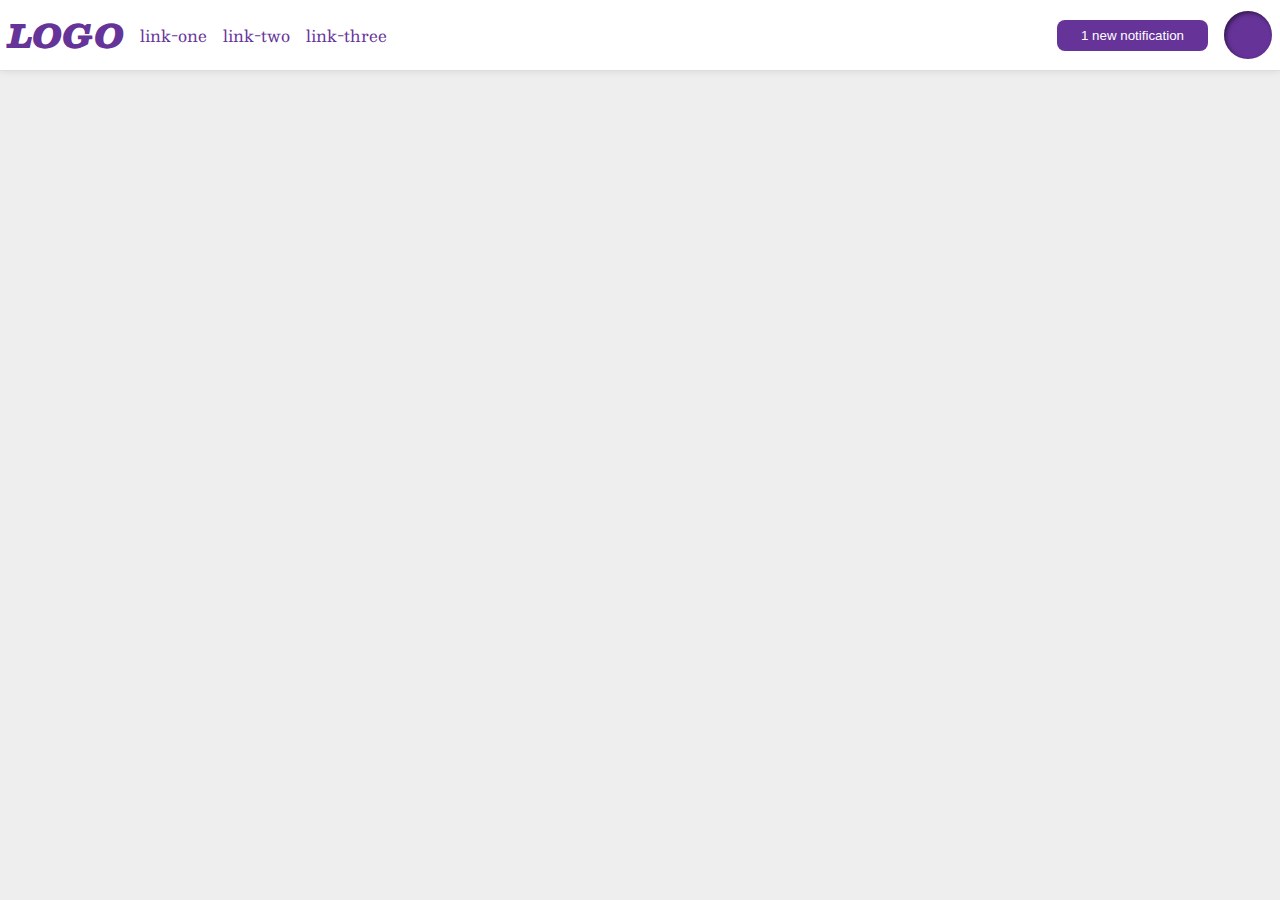
<file: flex/03-flex-header-2/index.html>
<!DOCTYPE html>
<html lang="en">
  <head>
    <meta charset="UTF-8">
    <meta http-equiv="X-UA-Compatible" content="IE=edge">
    <meta name="viewport" content="width=device-width, initial-scale=1.0">
    <title>Flex Header 2</title>
    <link rel="stylesheet" href="style.css">
  </head>
  <body>
    <div class="header">
      <div class="left">
      <div class="logo">
        LOGO
      </div>
      <ul class="links">
        <li><a href="google.com">link-one</a></li>
        <li><a href="google.com">link-two</a></li>
        <li><a href="google.com">link-three</a></li>
      </ul>
    
      </div>
      <div class="right">
        <button class="notifications">
          1 new notification
        </button>
 
      <div class="profile-image"></div>
    </div>
  </div>

  </body>
</html>
</file>
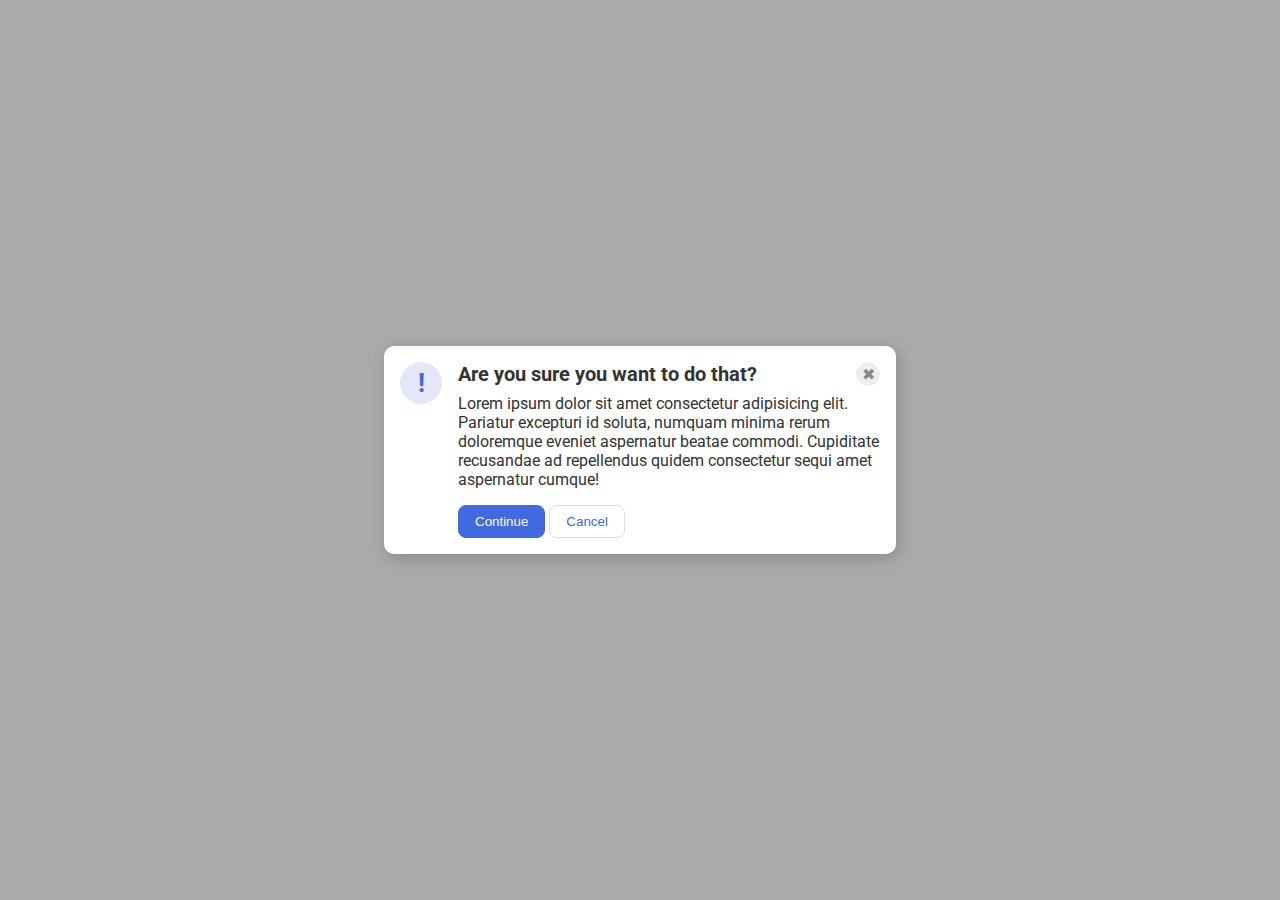
<file: flex/05-flex-modal/index.html>
<!DOCTYPE html>
<html lang="en">
  <head>
    <meta charset="UTF-8">
    <meta http-equiv="X-UA-Compatible" content="IE=edge">
    <meta name="viewport" content="width=device-width, initial-scale=1.0">
    <link rel="stylesheet" href="style.css">
    <title>Modal</title>
  </head>

  <body>
    <div class="modal">
      <div class="icon">!</div>
      <div class="textgroup">
      <div class="header">Are you sure you want to do that?
        <button class="close-button">✖</button>
      </div>
      
      <div class="text">Lorem ipsum dolor sit amet consectetur adipisicing elit. Pariatur excepturi id soluta, numquam minima rerum doloremque eveniet aspernatur beatae commodi. Cupiditate recusandae ad repellendus quidem consectetur sequi amet aspernatur cumque!</div>
      <button class="continue">Continue</button>
      <button class="cancel">Cancel</button></div>
      
    </div>
  </body>

</html>
</file>
<file: flex/03-flex-header-2/style.css>
/* this is some magical font-importing.  
you'll learn about it later. */
@import url('https://fonts.googleapis.com/css2?family=Besley:ital,wght@0,400;1,900&display=swap');

body {
  margin: 0;
  background: #eee;
  font-family: Besley, serif;
}

.header {
  background: white;
  border-bottom: 1px solid #ddd;
  box-shadow: 0 0 8px rgba(0,0,0,.1);
  display: flex;
  justify-content: space-between;
  padding: 8px;
}

.profile-image {
  background: rebeccapurple;
  box-shadow: inset 2px 2px 4px rgba(0,0,0,.5);
  border-radius: 50%;
  width: 48px;
  height:  48px;
}

.logo {
  color: rebeccapurple;
  font-size: 32px;
  font-weight: 900;
  font-style: italic;
}

button {
  border: none;
  border-radius: 8px;
  background: rebeccapurple;
  color: white;
  padding: 8px 24px;
}

a {
  /* this removes the line under our links */
  text-decoration: none;
  color: rebeccapurple;
}

ul {
  list-style-type: none;
  display: flex;
  margin: 0;
  padding: 0;
  gap: 16px;
}

.left, .right {
  display: flex;
  align-items: center;
gap: 16px;
}
</file>
<file: flex/05-flex-modal/style.css>
@import url('https://fonts.googleapis.com/css2?family=Roboto:wght@400;700&display=swap');

html, body {
  height: 100%;
}

body {
  font-family: Roboto, sans-serif;
  margin: 0;
  background: #aaa;
  color: #333;
  /* I'll give you this one for free lol */
  display: flex;
  align-items: center;
  justify-content: center;
}

.modal {
  background: white;
  width: 480px;
  border-radius: 10px;
  box-shadow: 2px 4px 16px rgba(0,0,0,.2);
  display: flex;
  justify-content: space-evenly;
  gap: 16px;
  padding: 16px;
}

.icon {
  color: royalblue;
  font-size: 26px;
  font-weight: 700;
  background: lavender;
  width: 42px;
  height: 42px;
  border-radius: 50%;
  display: flex;
  align-items: center;
  justify-content: center;
  flex-shrink: 0;
}

.close-button {
  background: #eee;
  border-radius: 50%;
  color: #888;
  font-weight: 400;
  font-size: 16px;
  height: 24px;
  width: 24px;
  display: flex;
  align-items: center;
  justify-content: center;
  border: 1px solid #eee;
  padding: 0;
  
  
}

button {
  cursor: pointer;
  padding: 8px 16px;
  border-radius: 8px;
}

button.continue {
  background: royalblue;
  border: 1px solid royalblue;
  color: white;
}

button.cancel {
  background: white;
  border: 1px solid #ddd;
  color: royalblue;
}
.header {
  font-weight: bold;
  font-size: 20px;
  margin-bottom: 8px;
  display: flex;
  align-items: center;
  justify-content: space-between;
  
}
.text {
  margin-bottom: 16px;
}
</file>
